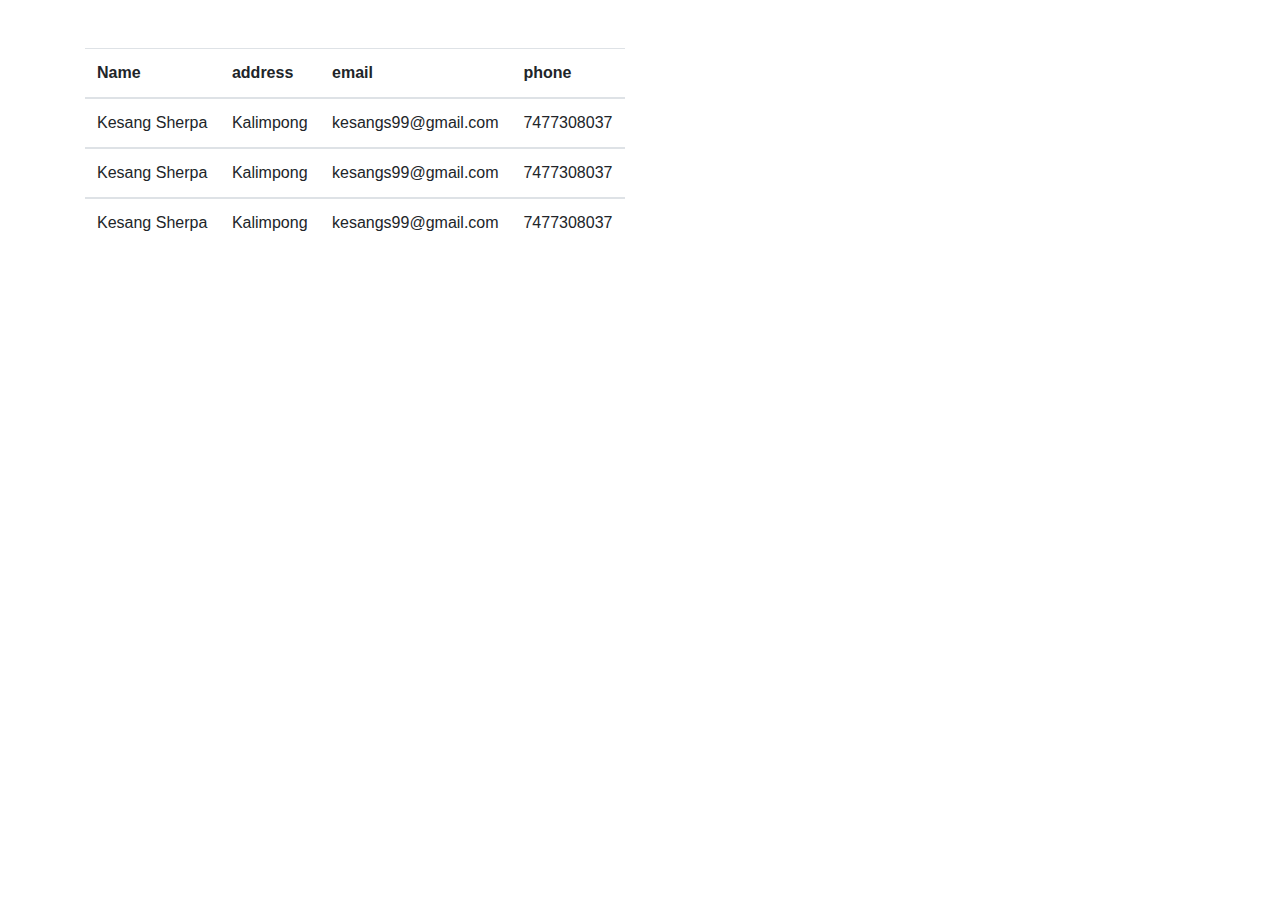
<file: practice.html>
<!DOCTYPE html>
<html lang="en">
  <head>
    <!-- Required meta tags -->
    <meta charset="utf-8" />
    <meta
      name="viewport"
      content="width=device-width, initial-scale=1, shrink-to-fit=no"
    />
    <!-- Bootstrap CSS -->
    <link rel="stylesheet" href="css/bootstrap css/bootstrap.min.css" />
    <link rel="stylesheet" href="css/style.css" />
    <title>Hello, world!</title>
  </head>
  <body>
    <div class="container">
      <div class="row">
        <div class="col-md-6 pt-5">
          <table class="table table-hover">
            <thead class="">
              <tr>
                <th>Name</th>
                <th>address</th>
                <th>email</th>
                <th>phone</th>
              </tr>
            </thead>
            <tbody>
              <tr>
                <td>Kesang Sherpa</td>
                <td>Kalimpong</td>
                <td>kesangs99@gmail.com</td>
                <td>7477308037</td>
              </tr>
            </tbody>
            <tbody>
              <tr>
                <td>Kesang Sherpa</td>
                <td>Kalimpong</td>
                <td>kesangs99@gmail.com</td>
                <td>7477308037</td>
              </tr>
            </tbody>
            <tbody>
              <tr>
                <td>Kesang Sherpa</td>
                <td>Kalimpong</td>
                <td>kesangs99@gmail.com</td>
                <td>7477308037</td>
              </tr>
            </tbody>
          </table>
        </div>
      </div>
    </div>
  
    <!-- Option 1: jQuery and Bootstrap Bundle (includes Popper) -->
    <script
      src="https://cdn.jsdelivr.net/npm/jquery@3.5.1/dist/jquery.slim.min.js"
      integrity="sha384-DfXdz2htPH0lsSSs5nCTpuj/zy4C+OGpamoFVy38MVBnE+IbbVYUew+OrCXaRkfj"
      crossorigin="anonymous"
    ></script>
    <script src="css/js/bootstrap.bundle.min.js"></script>
  </body>
</html>
</file>
<file: css/style.css>
/* .container{
    border: 5px solid black;
}
.row{
    border: 3px solid red;
} 
 */
#header{
    background: blue;
}
</file>
